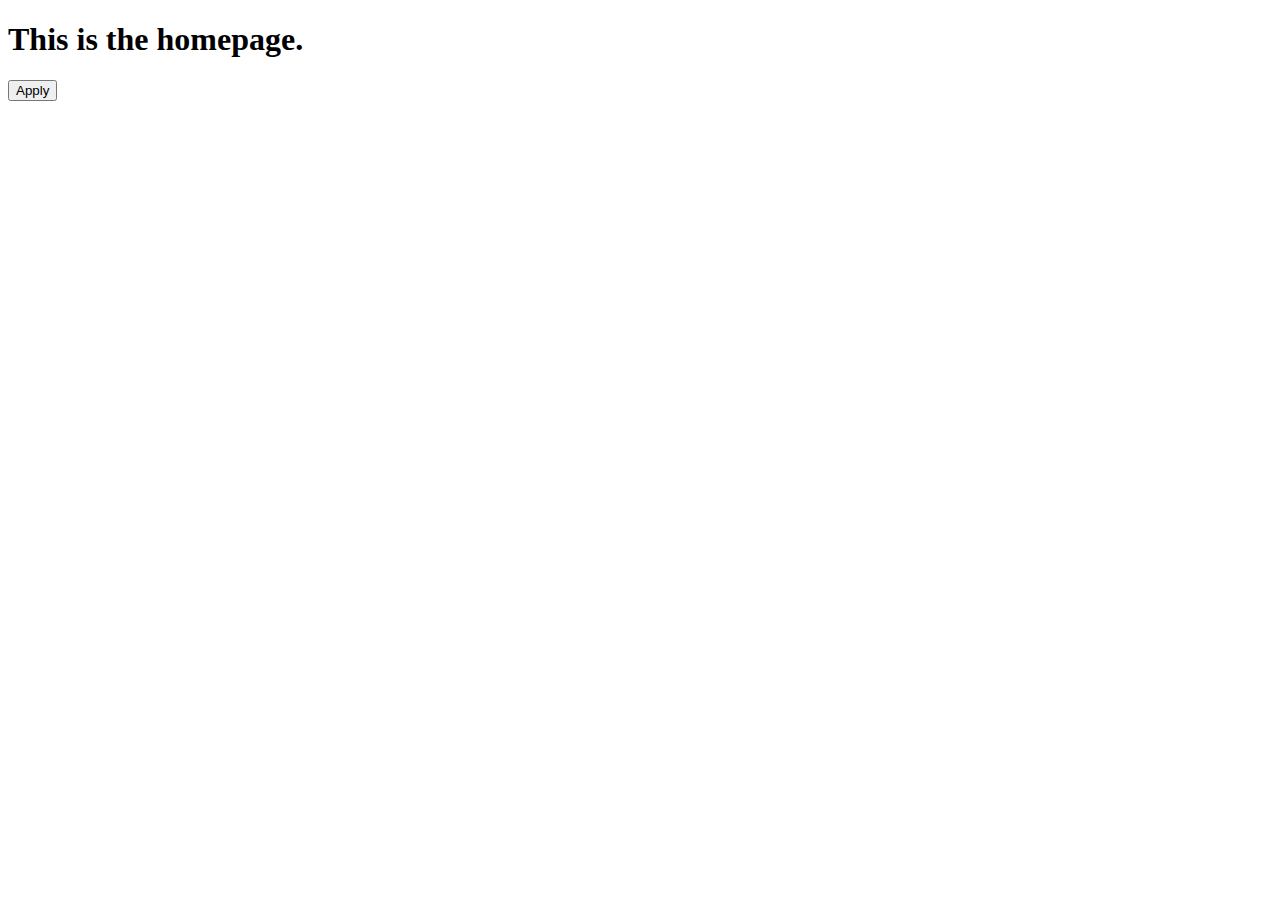
<file: week3/templates/index.html>
<!doctype html>
<html>
    <head>
      <title>Sample Home Page</title>
    </head>
    <body>

        <h1>This is the homepage.</h1>
        <form action="/application-form">
            <input type="submit" value="Apply">
        </form>
    </body>
</html>
</file>
